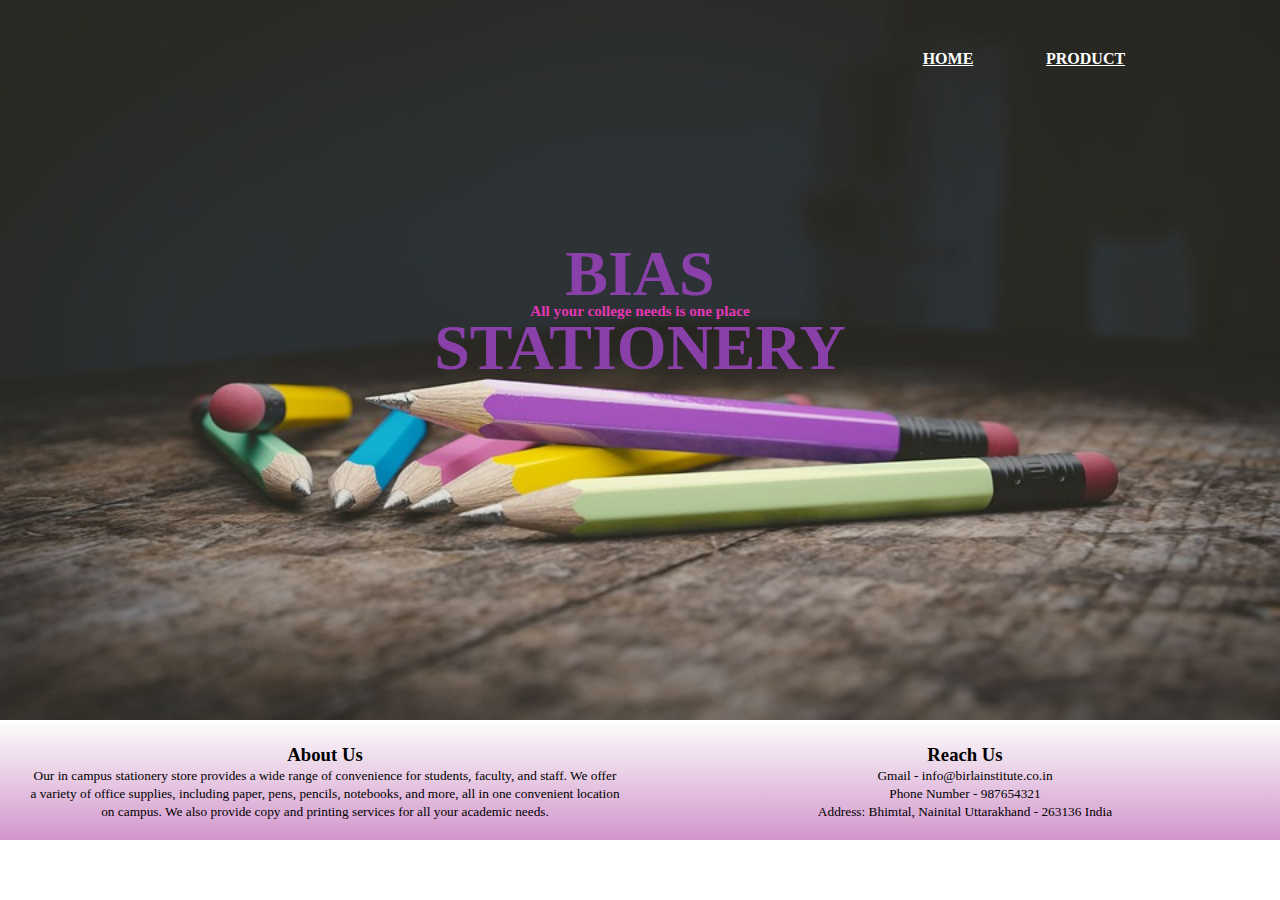
<file: index.html>
<!DOCTYPE html>
<html lang="en">

<head>
    <meta charset="UTF-8">
    <meta http-equiv="X-UA-Compatible" content="IE=edge">
    <meta name="viewport" content="width=device-width, initial-scale=1.0">
    <title>biasstationery</title>
    <link rel="stylesheet" href="style.css">

</head>

<body>
    <div class="container">
        <a class="btn" href="index.html" data-role="button" data-inline="true">
            <h4>HOME</h4>
            
        </a>
        <a class="btn btn-ps" href="product.html" data-role="button" data-inline="true" data-theme="b">
            <h4>PRODUCT</h4>
        </a>
        <div class="text-container ">
            <h1> BIAS<br>STATIONERY</h1>
        </div>
        <div class="small-text">
            <h3> All your college needs is one place </h3>
        </div>

        <img src="images/logo.jpg" alt="bg_image" style="width:100%; height: 20%;">
        

    </div>
    <footer>
        <div class="contact-box">
            <div class="contact-left">
            <h3> About Us</h3>
            <small>Our in campus stationery store provides a wide range of convenience for
                students, faculty, and staff. We
                offer a variety of office supplies, including paper, pens, pencils, notebooks, and more, all in
                one
                convenient location on campus. We also provide copy and printing services for all your academic
                needs.
            </small>
            </div>
            <div class="contact-right">
               <h3>Reach Us</h3>
               <ul><small>Gmail - info@birlainstitute.co.in</small></ul>
             <ul><small>Phone Number - 987654321</small></ul>
         <ul ><small>Address: Bhimtal, Nainital Uttarakhand - 263136 India</small></ul>


            </div>
        </div>



    </footer>
    <script src="script.js"></script>

</body>

</html>
</file>
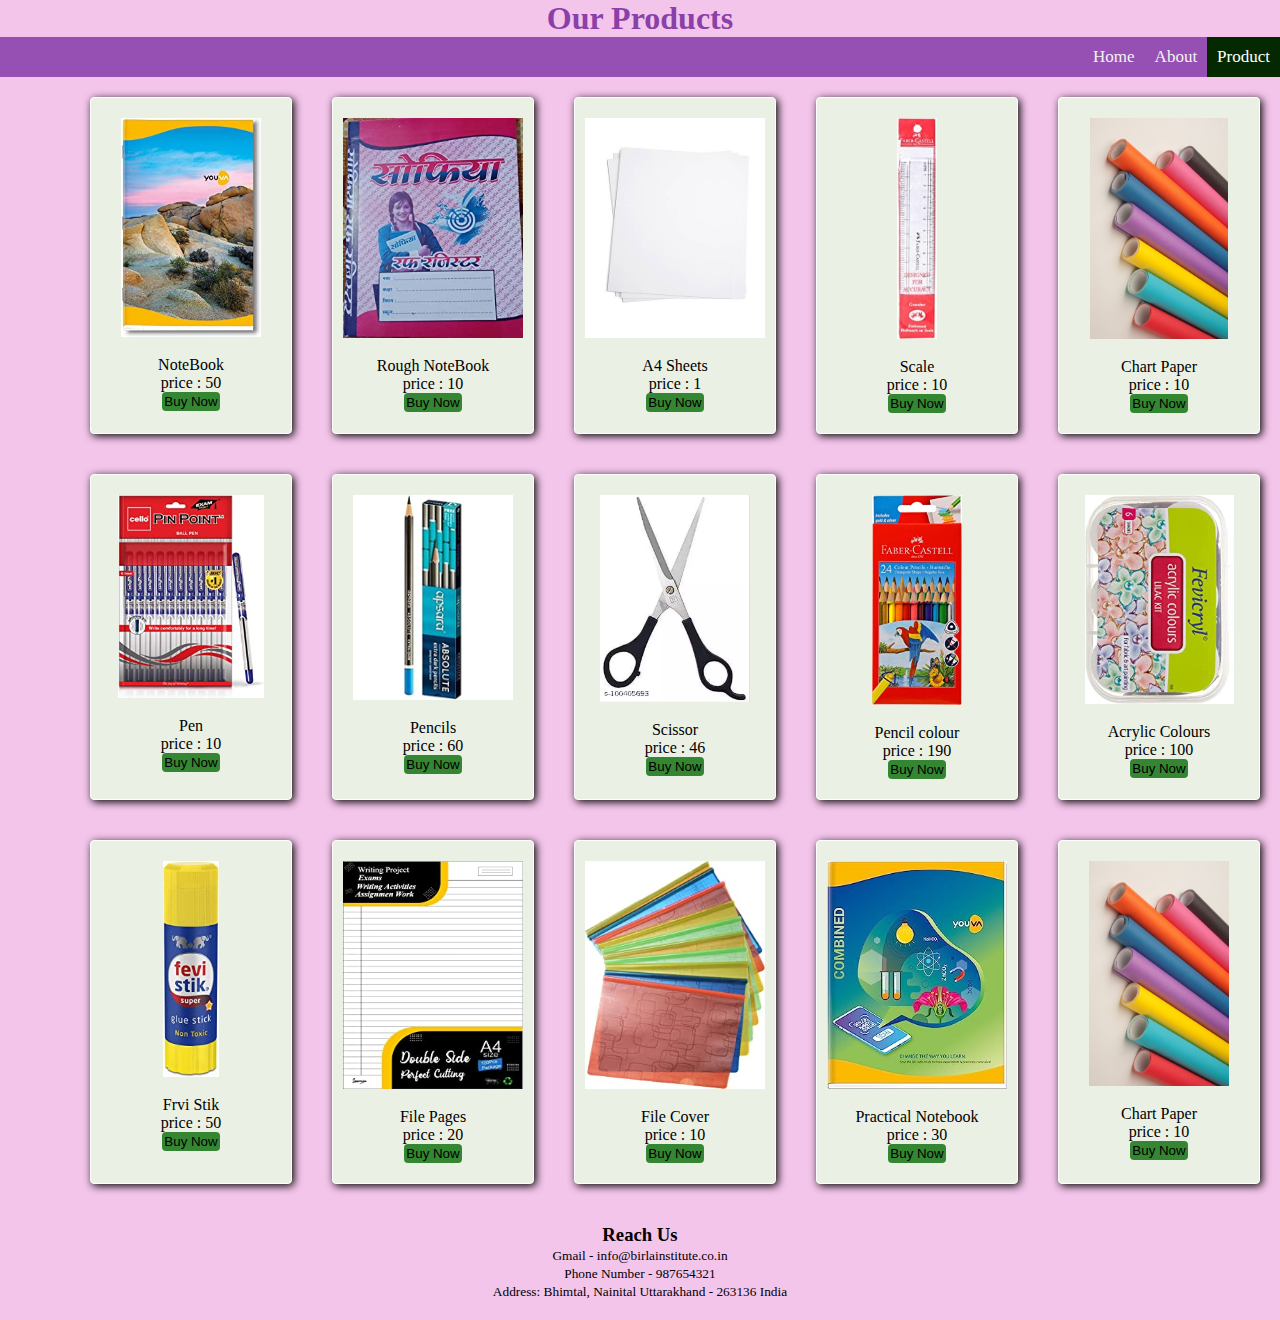
<file: product.html>
<!DOCTYPE html>
<html lang="en">

<head>
    <meta charset="UTF-8">
    <meta http-equiv="X-UA-Compatible" content="IE=edge">
    <meta name="viewport" content="width=device-width, initial-scale=1.0">
    <title>Document</title>
    <link rel="stylesheet" href="style.css">

</head>

<body style="background-color: rgb(244, 197, 235)">
    <h1>Our Products</h1>
    <div class="topnave">
        
        <a class="active" href="product.html">Product</a>
        <a href="index.html">About</a>
        <a href="index.html">Home</a>
      </div>

    <div class="row">
        <div class="column">
            <img class="productpageimg" src="images/copy_.jpg" alt="Snow" style="width:140px">
            <div class="cont"><p>NoteBook</p>
            <p class="price"> price : 50</p>
            <form action ="https://forms.gle/rhTRRfZx1BV8zXS17"><button >Buy Now</button></form>
            </div>
        </div>
        <div class="column">
            <img class="productpageimg" src="images/2.jpg" alt="Forest" style="height:220px" >
            <p>Rough NoteBook</p>
            <p class="price"> price : 10</p>
            <form action ="https://forms.gle/rhTRRfZx1BV8zXS17"><button >Buy Now</button></form>
        </div>
        <div class="column">
            <img class="productpageimg" src="images/3photo.jpg" alt="Mountains" style="height: 220px;">
            <div class="cont"><p>A4 Sheets</p>
            <p class="price"> price : 1</p>
            <form action ="https://forms.gle/rhTRRfZx1BV8zXS17"><button >Buy Now</button></form>
            </div>
        </div>
        <div class="column">
            <img class="productpageimg" src="images/s.jpg" alt="Mountains" style="width: 40px;">
            <p>Scale</p>
            <p class="price"> price : 10</p>
            <form action ="https://forms.gle/rhTRRfZx1BV8zXS17"><button >Buy Now</button></form>
        </div>
        <div class="column">
            <img class="productpageimg" src="images/cp.jpg" alt="Mountains" style="width: 138px;">
            <div class="cont"><p>Chart Paper</p>
            <p class="price"> price : 10</p>
            <form action ="https://forms.gle/rhTRRfZx1BV8zXS17"><button >Buy Now</button></form>
            </div>
        </div>
        

    </div>
    <div class="row">

        <div class="column">
            <img class="productpageimg" src="images/pen.jpg" alt="Pen" style="width: 146px;">
            <p>Pen</p>
            <p class="price"> price : 10</p>
            <form action ="https://forms.gle/rhTRRfZx1BV8zXS17"><button >Buy Now</button></form>
        </div>
       
        <div class="column">
            <img  class="productpageimg"src="images/pjpg.jpg" alt="Pencils" style="width: 160px;">
            <p>Pencils</p>
            <p class="price"> price : 60</p>
            <form action ="https://forms.gle/rhTRRfZx1BV8zXS17"><button >Buy Now</button></form>
        </div>
        <div class="column">
            <img class="productpageimg" src="images/s.webp" alt="Scissor" style="width: 150px;">
            <p>Scissor</p>
            <p class="price"> price : 46</p>
            <form action ="https://forms.gle/rhTRRfZx1BV8zXS17"><button >Buy Now</button></form>
        </div>
        <div class="column">
            <img class="productpageimg" src="images/5.jpg" alt="Pencil colour" style="width: 90px;">
            <p>Pencil colour</p>
            <p class="price"> price : 190</p>
            <form action ="https://forms.gle/rhTRRfZx1BV8zXS17"><button >Buy Now</button></form>
        </div>
        <div class="column">
            <img class="productpageimg" src="images/acrylicpaint.jpg" alt="Mountains" style="width: 149px;">
            <div class="cont"><p>Acrylic Colours</p>
            <p class="price"> price : 100</p>
            <form action ="https://forms.gle/rhTRRfZx1BV8zXS17"><button >Buy Now</button></form>
            </div>
        </div>
      
    
        
    </div>

    <div class="row">
        <div class="column">
            <img class="productpageimg" src="images/fevistik.jpg" alt="Snow" style="width:56px">
            <div class="cont"><p>Frvi Stik</p>
            <p class="price"> price : 50</p>
            <form action ="https://forms.gle/rhTRRfZx1BV8zXS17"><button >Buy Now</button></form>
            </div>
        </div>
        <div class="column">
            <img class="productpageimg" src="images/pfilepages.jpg" alt="Forest" style="height:228px" >
            <p>File Pages</p>
            <p class="price"> price : 20</p>
            <form action ="https://forms.gle/rhTRRfZx1BV8zXS17"><button >Buy Now</button></form>
        </div>
        <div class="column">
            <img class="productpageimg" src="images/file.jpg" alt="Mountains" style="height: 228px;">
            <div class="cont"><p>File Cover</p>
            <p class="price"> price : 10</p>
            <form action ="https://forms.gle/rhTRRfZx1BV8zXS17"><button >Buy Now</button></form>
            </div>
        </div>
        <div class="column">
            <img class="productpageimg" src="images/practicalnotebook.jpg" alt="Mountains" style="height: 228px;">
            <p>Practical Notebook</p>
            <p class="price"> price : 30</p>
            <form action ="https://forms.gle/rhTRRfZx1BV8zXS17"><button >Buy Now</button></form>
        </div>
        <div class="column">
            <img class="productpageimg" src="images/cp.jpg" alt="Mountains" style="width: 140px;">
            <div class="cont"><p>Chart Paper</p>
            <p class="price"> price : 10</p>
            <form action ="https://forms.gle/rhTRRfZx1BV8zXS17"><button >Buy Now</button></form>
            </div>
        </div>
    </div>
    <footer>
       
         
            <div class="contact-right" >
               <h3>Reach Us</h3>
               <ul><small>Gmail - info@birlainstitute.co.in</small></ul>
             <ul><small>Phone Number - 987654321</small></ul>
             <ul ><small>Address: Bhimtal, Nainital Uttarakhand - 263136 India</small></ul>


            </div>



    </footer>
        
        
    <script src="script.js"></script>
</body>


</html>
</file>
<file: style.css>
*{
  padding: 0;
  margin: 0;
  border: 0;

}
.container {
  position: relative;
  text-align: center;
  color: rgb(187, 114, 114);
  background-size: cover;
}




.text-container {
  position: absolute;
  top: 43%;
  left: 50%;
  transform: translate(-50%, -50%);
  text-align: center;
  color:  rgb(253, 217, 245);
  font-size: xx-large;


}

.small-text {
  position: absolute;
  top: 43%;
  left: 50%;
  transform: translate(-50%, -50%);
  text-align: center;
  color: rgb(228, 54, 179);
  font-size: small;


}

.btn {
  inline-size: 5%;
  position: absolute;
  top: 10;
  right: 0;
  font-size: 10px;
  cursor: pointer;
  border: 0;
  outline: 0;
  background: none;
  color: rgb(255, 255, 255);
  text-decoration: underline;
  margin-right: 100px;
  margin-top: 50px;
  font-size:medium;
  margin-right: 300px;
}
.btn-ps{
  margin-right: 170px;
}



.btn:hover {
  color: rgb(5, 227, 135);

}

.contact-box{
  background-image:linear-gradient(to top,rgb(210, 150, 204),rgb(251, 250, 250));
  display: flex;
  text-align: center;
 
}
.contact-left{
  flex-basis: 50%;
  padding: 20px 30px;
}
.contact-right{
  flex-basis: 50%;
  padding: 20px  ;
  text-align: center;

}

.topnav{
  font-size: 10px;
  cursor: pointer;
  color: rgb(108, 38, 38);
  text-decoration: underline;
  margin:20px 0 0 0 ;

  
}


.row{
  display: flex;
  margin-left: 70px  ;
 
}
.productimg{
  height: 100px;
  text-align: center;
  
}
.productinfo{
  margin-top: 75px;
}
.column{
  margin: 20px;
  width: 180px;
  text-align: center;
  padding: 20px 10px;
  box-shadow: 2px 2px 9px black;
  border :1px solid rgb(254, 254, 254);
  border-radius: 4px;
}
.column:hover{
  box-shadow: 1px 1px 5px black;
} 
.column img{
  width:100%;
  margin-bottom: 15px;
}
.column button{
  
  padding:  2px 2px 2px 2px;
  list-style: 1;
  border-radius: 4px;
  color: #000000;
  background-color: rgb(53, 134, 50);
   
}
h1{
  color: rgb(138, 64, 169);
  text-align: center;
  padding: auto;
  border: 2px;

}
.column{
  background-color:rgb(234, 241, 228);
}

.topnave {
  background-color:rgb(150, 80, 180);
  overflow: hidden;

}

/* Style the links inside the navigation bar */
.topnave a {
  float: right;
  color: #f2f2f2;
  text-align: center;
  padding: 10px 10px;
  text-decoration:wavy;
  font-size: 17px;

}

/* Change the color of links on hover */
.topnave a:hover {
  background-color:rgb(224, 165, 249);
  color: rgb(1, 27, 11);
}

/* Add a color to the active/current link */
.topnave a.active {
  background-color: #042901;
  color: white;
}
</file>
